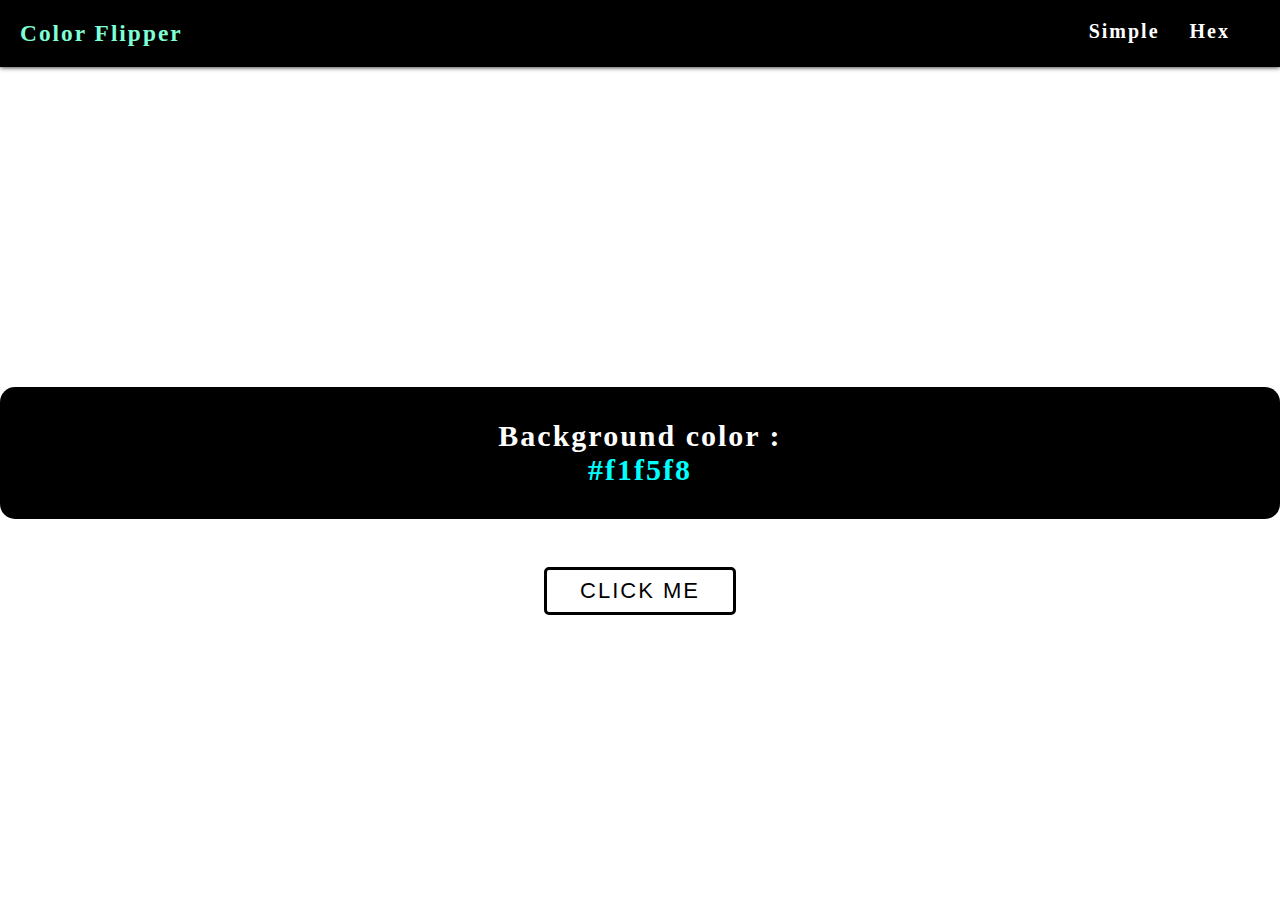
<file: index.html>
<!DOCTYPE html>
<html lang="en">

<head>
    <meta charset="UTF-8">
    <meta http-equiv="X-UA-Compatible" content="IE=edge">
    <meta name="viewport" content="width=device-width, initial-scale=1.0">
    <link rel="stylesheet" href="style.css">
    <title>Color-Flipper || Simple</title>
</head>

<body>
    <nav>
        <div class="nav-center">
            <h3>Color Flipper</h3>
            <ul>
                <li>
                    <a href="./index.html">Simple</a>
                </li>
                <li>
                    <a href="./hex.html">Hex</a>
                </li>
            </ul>
        </div>
    </nav>
<main>
    <div class="container">
        <h2>Background color : <span class="color">
            #f1f5f8
        </span></h2>
        <button class="btn btn-el" id="btn">
            click me
        </button>
    </div>
</main>
<script src="app.js"></script>
</body>

</html>
</file>
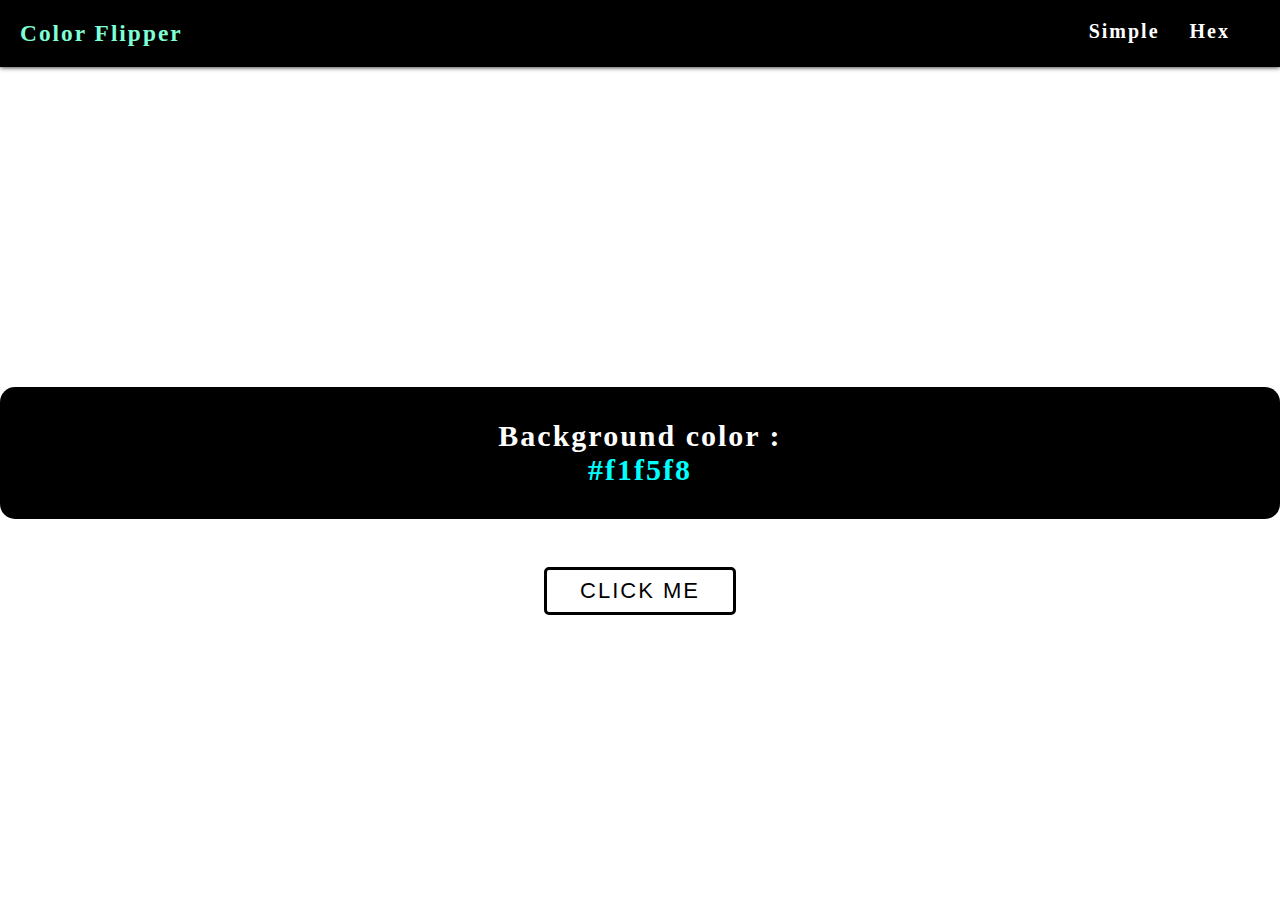
<file: hex.html>
<!DOCTYPE html>
<html lang="en">

<head>
    <meta charset="UTF-8">
    <meta http-equiv="X-UA-Compatible" content="IE=edge">
    <meta name="viewport" content="width=device-width, initial-scale=1.0">
    <link rel="stylesheet" href="style.css">
    <title>Color-Flipper || Hex</title>
</head>

<body>
    <nav>
        <div class="nav-center">
            <h3>Color Flipper</h3>
            <ul>
                <li>
                    <a href="./index.html">Simple</a>
                </li>
                <li>
                    <a href="./hex.html">Hex</a>
                </li>
            </ul>
        </div>
    </nav>
<main>
    <div class="container">
        <h2>Background color : <span class="color">
            #f1f5f8
        </span></h2>
        <button class="btn btn-el" id="btn">
            click me
        </button>
    </div>
</main>
<script src="hex.js"></script>
</body>

</html>
</file>
<file: style.css>
* {
    margin: 0;
    padding: 0;
    box-sizing: border-box;
}
nav {
    background: #000;
}
.nav-center {
    display: flex;
    justify-content: space-around;
    box-shadow: 0 0 5px #000;
    padding: 20px;
    font-size: 20px;
    letter-spacing: 2px;
    font-weight: 700;
}
ul {
    list-style: none;
    display: flex;
}
h3 {
    margin-right: auto;
    color: aquamarine;
}
a {
    padding-right: 30px;
    text-decoration: none;
    color: #fff;
}
.container {
    display: grid;
    place-items: center;
    margin-top: 20rem;
    row-gap: 3rem;
    letter-spacing: 2px;
}
h2 {
    height: 100%;
    width: 100%;
    text-align: center;
    background: #000;
    font-size: 30px;
    color : #fff;
    padding: 2rem;
    border-radius: 15px;
}
span {
    display: block;
    color: aqua;
}
button {
    width: 12rem;
    font-size: 22px;
    padding: 0.5rem;
    letter-spacing: 2px;
    text-transform: uppercase;
    background: transparent;
    border: 3px solid;
    border-radius: 5px;
    cursor: pointer;
}
button:hover {
    color: #fff;
    background: #000;
}
</file>
